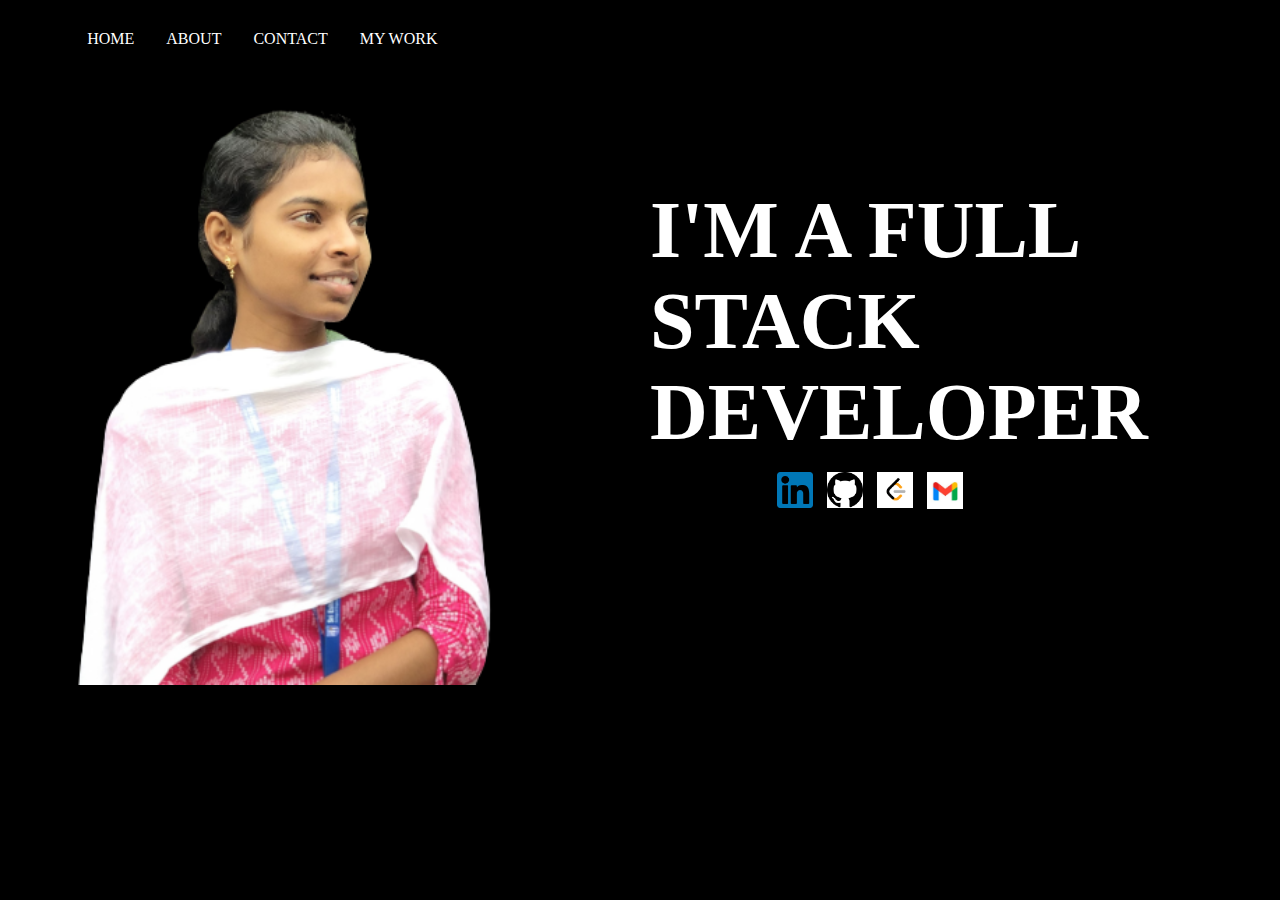
<file: index.html>
<html lang="en">
<head>
    <meta charset="UTF-8">
    <meta name="viewport" content="width=device-width, initial-scale=1.0">
    <title>Document</title>
    <link rel="stylesheet" href="style.css">
</head>
<body >
    <div id="header">
        <div class="container">
            <nav>
                <ul>
                    <li><a href="#">HOME</a></li>
                    <li><a href="ab.html">ABOUT</a></li>
                    
                    <li><a href="contact.html">CONTACT</a></li>
                    <li><a href="project.html">MY WORK</a></li>
                </ul>
            </nav>
        </div>
        <div>
            <img src="dharzzbg.png" class="dp" alt="">
        </div>
        <div class="CON">
            <H1 style="font-family: Georgia, 'Times New Roman', Times, serif; font-size: 500%;">I'M A FULL STACK DEVELOPER</H1>
        </div>
    
    <div class="app">
        <div class="app1">
            <a href=" https://www.linkedin.com/in/dharaniga-m-280535242/"><img src="linkedin_logo17.png" height="58" width="50" style="padding: 7px;"></a>
        </div>
        <div class="app2">
            <a href="https://github.com/dharaniga-009"><img src="git.png" height="58" width="50"style="padding: 7px;"></a>
        </div>
        <div class="app3">
            <a href="https://leetcode.com/Dharaniga_04/"><img src="leetcode.png" height="55" width="50"style="padding: 7px;"></a> 
        </div>
        <div class="app4">
            <a href="mailto:dharaniga.m201it@sece.ac.in"><img src="Gmail.jpg" height="55" width="50" style="padding: 7px;" ></a>
        </div>
    </div>
</div>
</body>
    
</html>
</file>
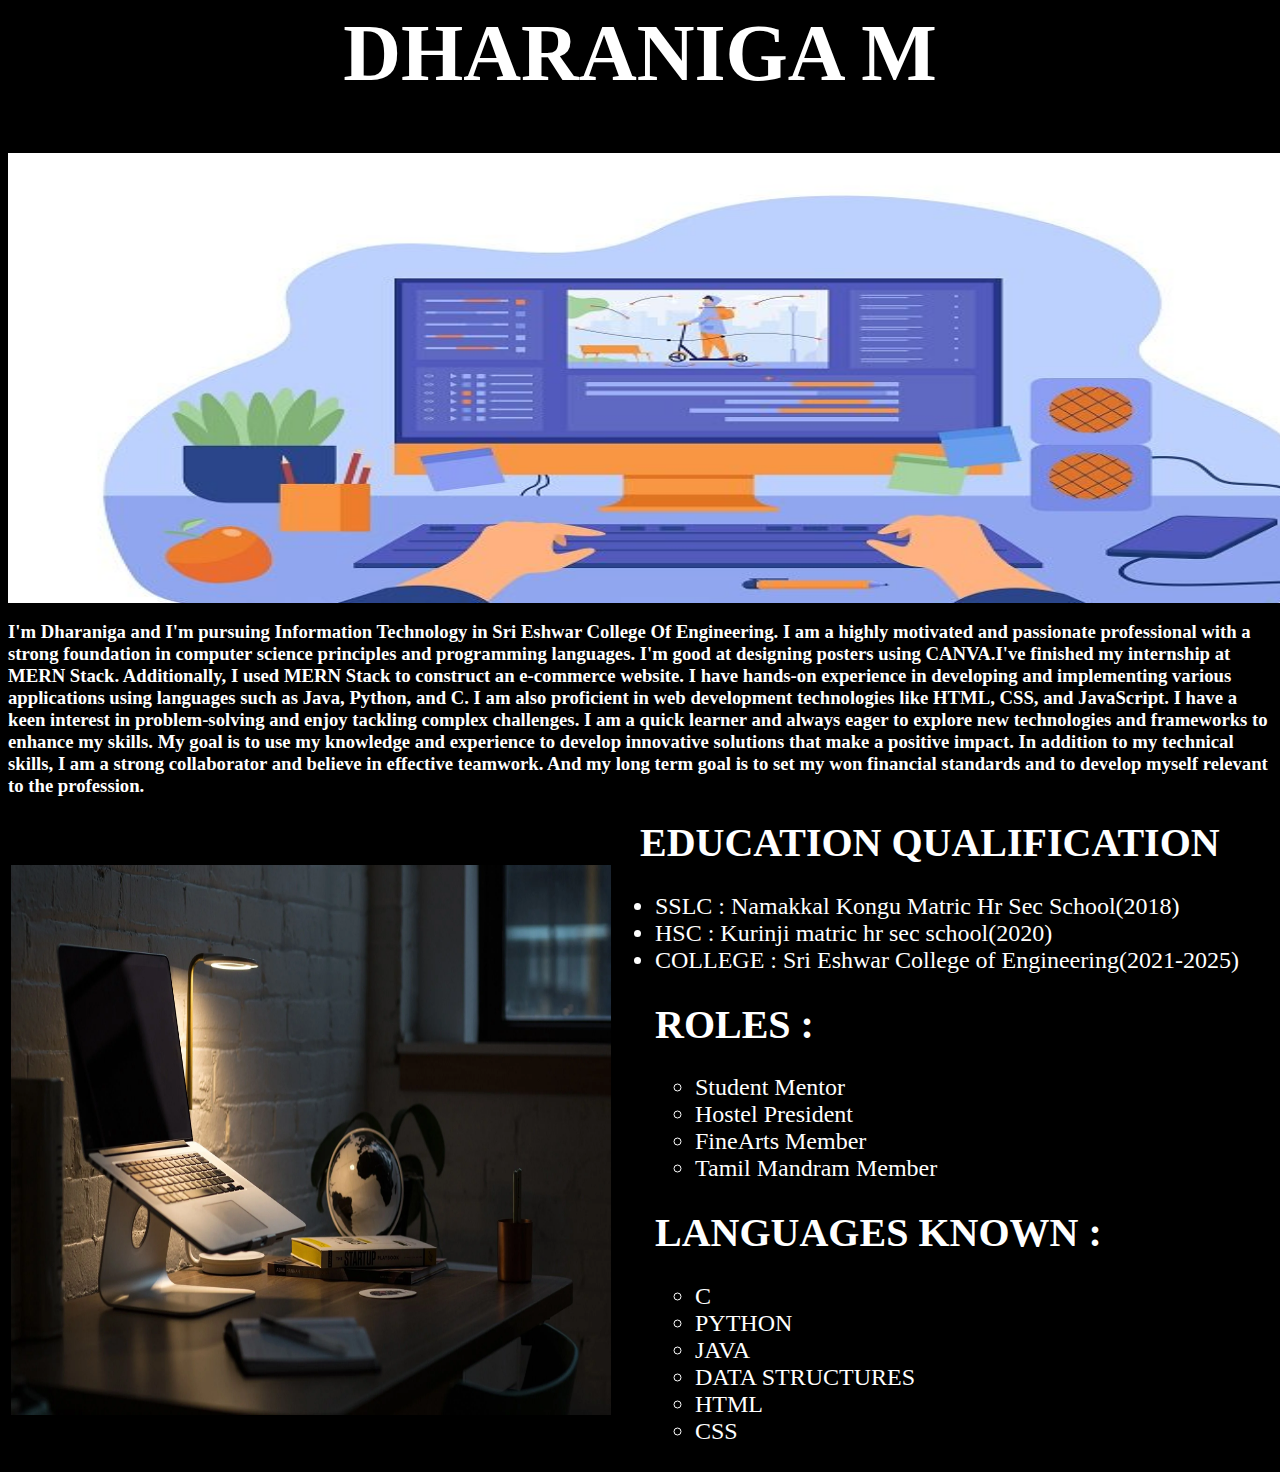
<file: ab.html>
<HTML>
    <HEAD>
        <TITLE>ABOUT </TITLE>
     
    </HEAD>
    <body bgcolor="black">
        <h1 style="font-size:500%"style="font-family:courier new" ><DIV style="color: white;">DHARANIGA M <br> </DIV></h1>
        <STYLE>
            div{
                text-align: center;
            }
            
        </STYLE>
  
    <img src="Computer-animation-software-e1638027651347.jpg"style=" width: 1400px;height: 450px;">
    <p><H3 style="color: white;"> I'm Dharaniga and I'm pursuing Information Technology in Sri Eshwar College Of Engineering. 
        I am a highly motivated and passionate professional with a strong foundation in computer
         science principles and programming languages. I'm good at designing posters using CANVA.I've finished my internship at MERN Stack.
         Additionally, I used MERN Stack to construct an e-commerce website. 
           I have hands-on experience in developing and implementing various applications using languages such as Java, Python, and C.
  I am also proficient in web development technologies like HTML, CSS, and JavaScript. I have a keen interest in problem-solving 
  and enjoy tackling complex challenges. I am a quick learner and always eager to explore new technologies and frameworks to enhance 
  my skills. My goal is to use my knowledge and experience to develop innovative solutions that make a positive impact.
        In addition to my technical skills, I am a strong collaborator and believe in effective teamwork.
         And my long term goal is to set my won financial standards and to develop myself relevant to the profession.
        </H3></p>
<TABLE>
    <TR>
        <TD>
            <IMG SRC="wp8930684.webp"style="width:600;height: 550;">
        </TD>
        <td>
            <p  style="color: white;"><h1 STYLE=" font-size: 250%; color: white; margin-left: 4%;"align-content="TOP;" >EDUCATION QUALIFICATION<BR></h1>
            <UL>
                <LI STYLE="font-size: 150%; color: white;">SSLC : Namakkal Kongu Matric Hr Sec School(2018)</LI>
                 <LI STYLE="font-size: 150%; color: white;"> HSC : Kurinji matric hr sec school(2020)</LI>
               <LI STYLE="font-size: 150%;color: white;">COLLEGE : Sri Eshwar College of Engineering(2021-2025)</LI> 
               <h1 STYLE=" font-size: 250%; color: white; "align-content="TOP;" >ROLES :<BR></h1>
                <UL>
                    <LI STYLE="font-size: 150%; color: white;margin-right: 30%;">Student Mentor</LI>
                     <LI STYLE="font-size: 150%; color: white;"> Hostel President</LI>
                   <LI STYLE="font-size: 150%;color: white;">FineArts Member</LI>    
                   <LI STYLE="font-size: 150%;color: white;">Tamil Mandram Member</LI>     
            </UL>
            <h1 STYLE=" font-size: 250%; color: white; "align-content="TOP;" >LANGUAGES KNOWN :<BR></h1>
                <UL>
                    <LI STYLE="font-size: 150%; color: white;margin-right: 30%;">C</LI>
                     <LI STYLE="font-size: 150%; color: white;"> PYTHON</LI>
                   <LI STYLE="font-size: 150%;color: white;">JAVA</LI> 
                   <LI STYLE="font-size: 150%;color: white;">DATA STRUCTURES</LI> 
                   <LI STYLE="font-size: 150%;color: white;">HTML</LI>   
                   <LI STYLE="font-size: 150%;color: white;">CSS</LI>        
            </UL></p>
        </td>
    </TR>
</TABLE>

</body>
</HTML>
</file>
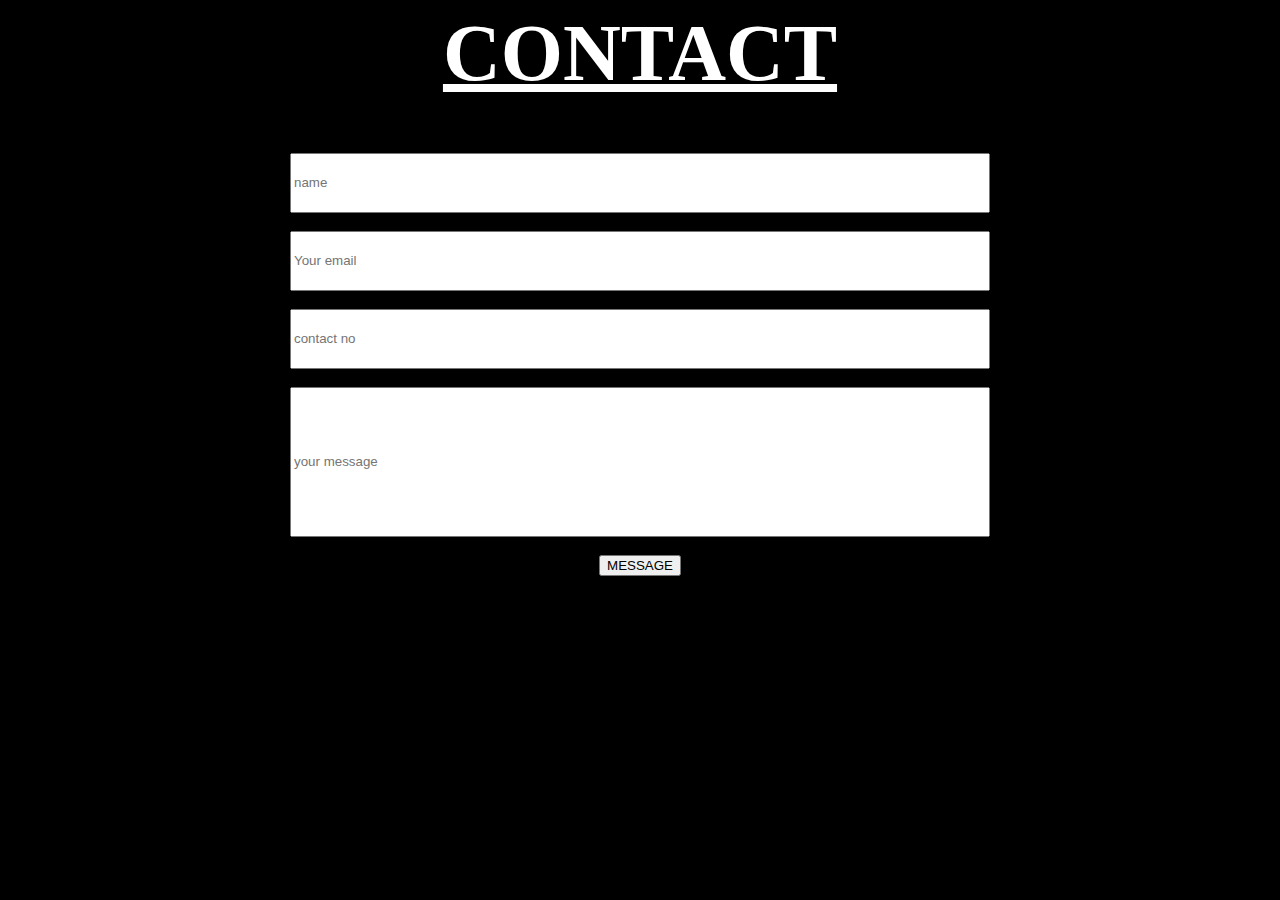
<file: contact.html>
<HTML>
    <HEAD>
        <TITLE>contact</TITLE>
       
            </head>
    
    <BODY style="background-color: black;">
        <h1 style="font-size:500%"style="font-family:courier new" ><DIV style="color: white;"><U>CONTACT </U><br> </DIV></h1>
        
        
   
    <STYLE>
        div{
            text-align: center;
        }
        
    </STYLE>
    <center>
        <input style="width: 700px;height: 60;"placeholder="name"></center><br>
        <center>
            <input style="width: 700px;height: 60;"placeholder="Your email"></center>
        <br>
            <center>
                <input style="width: 700px;height: 60;"placeholder="contact no"></center><br>
                <center>
                    <input style="width: 700px;height: 150;"placeholder="your message"></center><br>
                   <center><button type="button" onclick="alert('Your message is sent!')">MESSAGE</button></center> 
                   

        </body>
    </HTML>
</file>
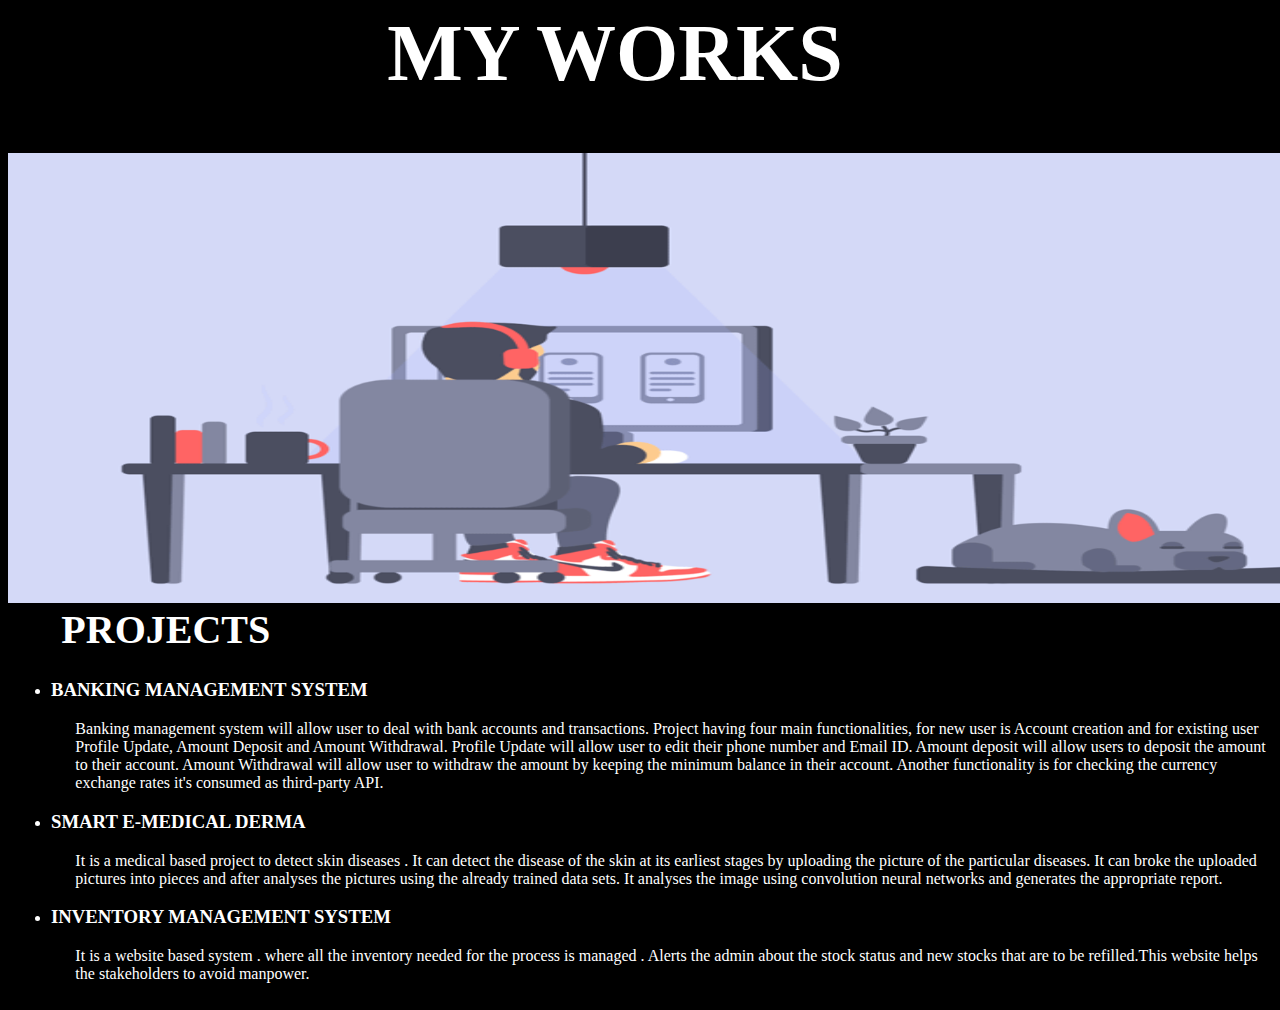
<file: project.html>
<html lang="en">
<head>
    <meta charset="UTF-8">
    <meta name="viewport" content="width=device-width, initial-scale=1.0">
    <title>Document</title>
</head>
<body style="background-color: black">
    <h1 style="font-size:500% "style="font-family:courier new" ><DIV style="color: white;margin-left: 30%;">MY WORKS<br> </DIV></h1>
    <img src="a53560c8088900e266880f779dacced7.gif" alt="" style=" width: 1400px;height: 450px;">
    <TABLE >
        <TR>
            
            <td>
                <p  style="color: white;"><h1 STYLE=" font-size: 250%; color: white; margin-left: 4%;"align-content="TOP;" >PROJECTS<BR></h1>
                <UL>
                    <li style="color: white;">
                        <h3 >BANKING MANAGEMENT SYSTEM</h3>
                        <p style="margin-left: 2%;color: white;">Banking management system will allow user to deal with bank accounts and transactions.
                            Project having four main functionalities, for new user is Account creation and for existing user
                            Profile Update, Amount Deposit and Amount Withdrawal.
                            Profile Update will allow user to edit their phone number and Email ID.
                            Amount deposit will allow users to deposit the amount to their account.
                            Amount Withdrawal will allow user to withdraw the amount by keeping the minimum balance
                            in their account.
                            Another functionality is for checking the currency exchange rates it's consumed as third-party
                            API.</p>
                    
                      </li>
                      <li style="color: white;">
                        <h3 >SMART E-MEDICAL DERMA</h3>
                        <p style="margin-left: 2%;color: white;">It is a medical based project to detect skin diseases .
                            It can detect the disease of the skin at its earliest stages by uploading the picture of the particular diseases.
                            It can broke the uploaded pictures into pieces and after analyses the pictures using the already
                            trained data sets.
                            It analyses the image using convolution neural networks and generates the appropriate report.</p>
                    
                      </li>
                      <li style="color: white;">
                        <h3 >INVENTORY MANAGEMENT SYSTEM</h3>
                        <p style="margin-left: 2%;color: white;">It is a website based system .
                            where all the inventory needed for the process is managed .
                            Alerts the admin about the stock status and new stocks that are to be refilled.This website helps the stakeholders 
                        to avoid manpower.</p>
                    
                      </li>
                   
                </UL></p>
            </td>
        </TR>
    </TABLE>
</body>
</html>
</file>
<file: style.css>
*{
    margin:0;
    padding: 0;
    font-family: 'lato';
    box-sizing: border-box;
    height: auto;
}
body{
    background:black;
    color: #fff;
}
.dp{
   width: 115%;
}
#header{
   
    width:70%;
    height: 100%;
    left: 30%;
    background-size: cover;
    background-position: left;
   padding-top: 0px;
  
 
    padding-right: 30%;
   
}
.header:hover{
    transition: 0.3s;
    transform: scale(1.1);
}
.container{
    padding: 10px 10%;
    width: 190%;
}
nav{
    width: 70%;
    overflow: auto;
    text-align: center;
}
ul{
    padding: 0;
    margin: 0;
    padding: 0px 20px;
    list-style: NONE;
    text-align: center;

}

li{
    float: left;
    text-align: center;
    display: inline;
}
nav a{
    /* font-size: 20px; */
    display: block;
    width: 100%;
    padding: 20px 16px;
    font-family: lato;
    text-decoration: none;
    color: #fff;
    text-align: center;
}
nav a:hover{
    background-color: white;
    color:black ;
    border-radius: 30px;
    transition: 0.3s;

}
.CON{
    WIDTH: 100%;
    margin-left: 650PX;
    margin-top: -500PX;
    margin-right:800PX;

}
.ab{
    margin-left: 6%;
    margin-top: 1%;
}
table{
    margin-left: 6%;
    margin-top: 3%;
    font-size: 250%;
}
.app{
    display: flex;
    padding: 10px 20px ;
    margin: 0px 1000px;
    margin-top: -3px;
    width: 100%;
    margin-left: 750px; 
}
.app1:hover{
    transform: scale(1.2);
    transition: 0.3s;
}
.app2:hover{
    transform: scale(1.2);
    transition: 0.3s;
}
.app3:hover{
    transform: scale(1.2);
    transition: 0.3s;
}
.app4:hover{
    transform: scale(1.2);
    transition: 0.3s;
}

  .project-details {
    display: none;
  }

  .project-details:target {
    display: block;
  }
</file>
